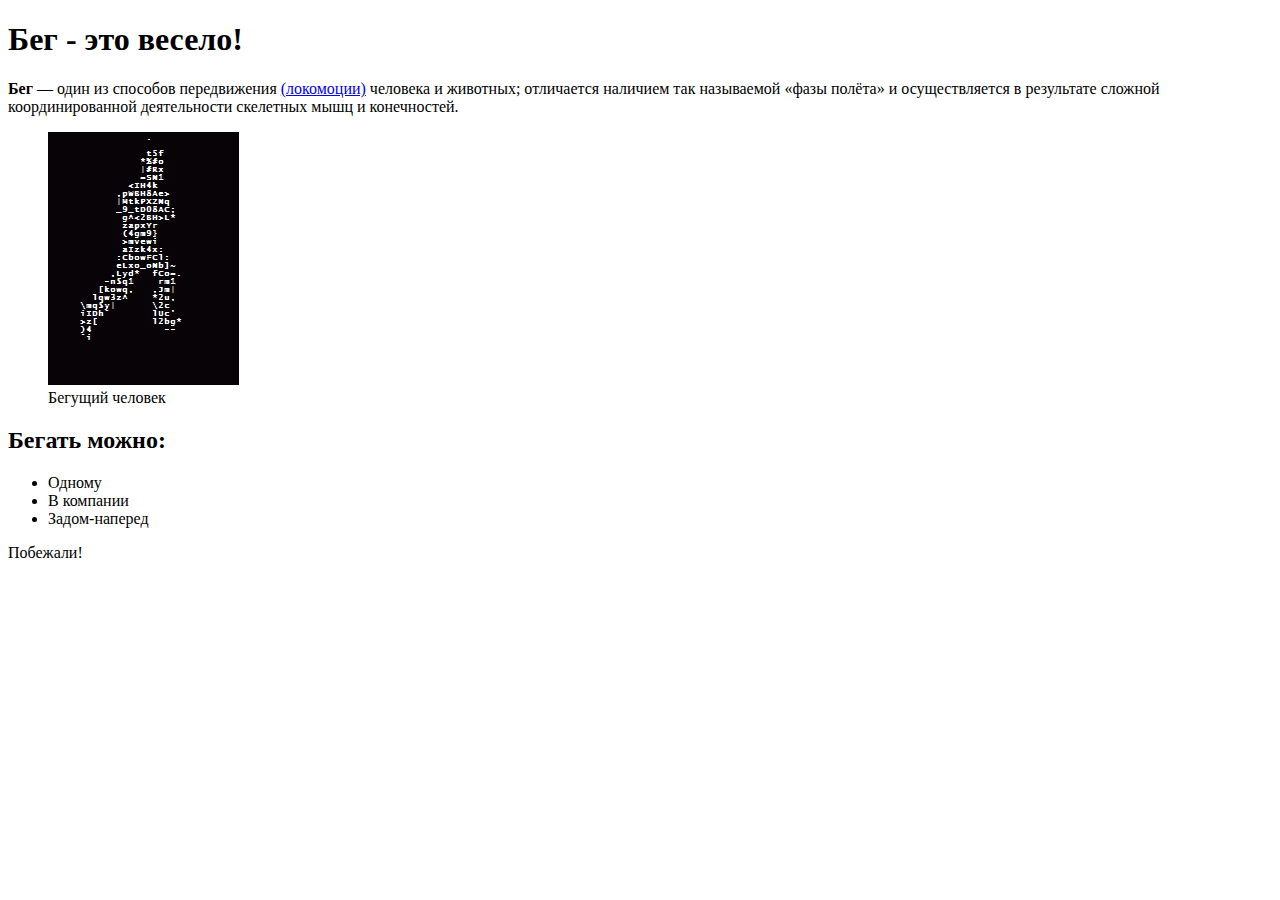
<file: 1/index.html>
<!DOCTYPE html>
<html lang="en">
<head>
  <meta charset="UTF-8">
  <title>Беготня</title>
</head>
<body>
  <article>
    <h1>Бег - это весело!</h1>
    <p><strong>Бег</strong> — один из способов передвижения <a href="https://ru.wikipedia.org/wiki/%D0%9B%D0%BE%D0%BA%D0%BE%D0%BC%D0%BE%D1%86%D0%B8%D1%8F" target ="_blank">(локомоции)</a> человека и животных; отличается наличием так называемой «фазы полёта» и осуществляется в результате сложной координированной деятельности скелетных мышц и конечностей.</p>
    <figure>
      <img src="images/run.gif" alt="Running man">
      <figcaption>Бегущий человек</figcaption>
    </figure>
      <h2>Бегать можно:</h2>
        <ul>
          <li>Одному</li>
          <li>В компании</li>
          <li>Задом-наперед</li>
       </ul>
    <p>Побежали!</p>
  </article>
</body>
</html>
</file>
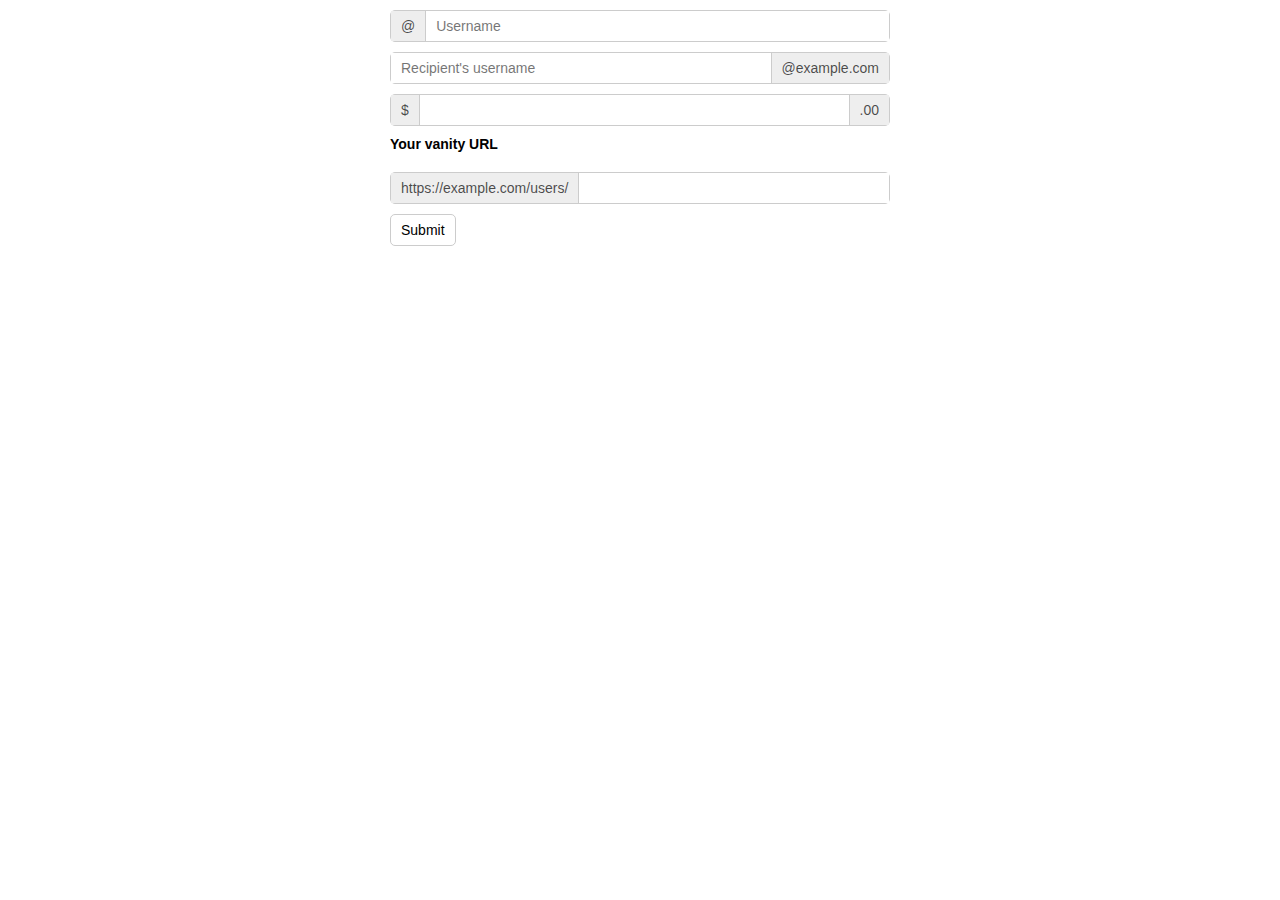
<file: 10/index.html>
<!DOCTYPE html>
<html lang="en">
<head>
	<meta charset="UTF-8">
	<title>Form</title>
	<link rel="stylesheet" href="css/style.css">
</head>
<body>
	<form autocomplete="off">
		<div>
			<span>@</span>
			<input type="text" id="name" placeholder="Username">
		</div>
		<div>
			<input type="text" id="recipient" placeholder="Recipient's username">
			<span>@example.com</span>
		</div>	
		<div>
			<span>$</span>
			<input type="text" id="money">
			<span>.00</span>
		</div>	
		<label for="url">Your vanity URL</label>
		<div>
			<span>https://example.com/users/</span>
			<input type="url" id="url">
		</div>
		<button type="Submit">Submit</button>
	</form>
</body>
</html>
</file>
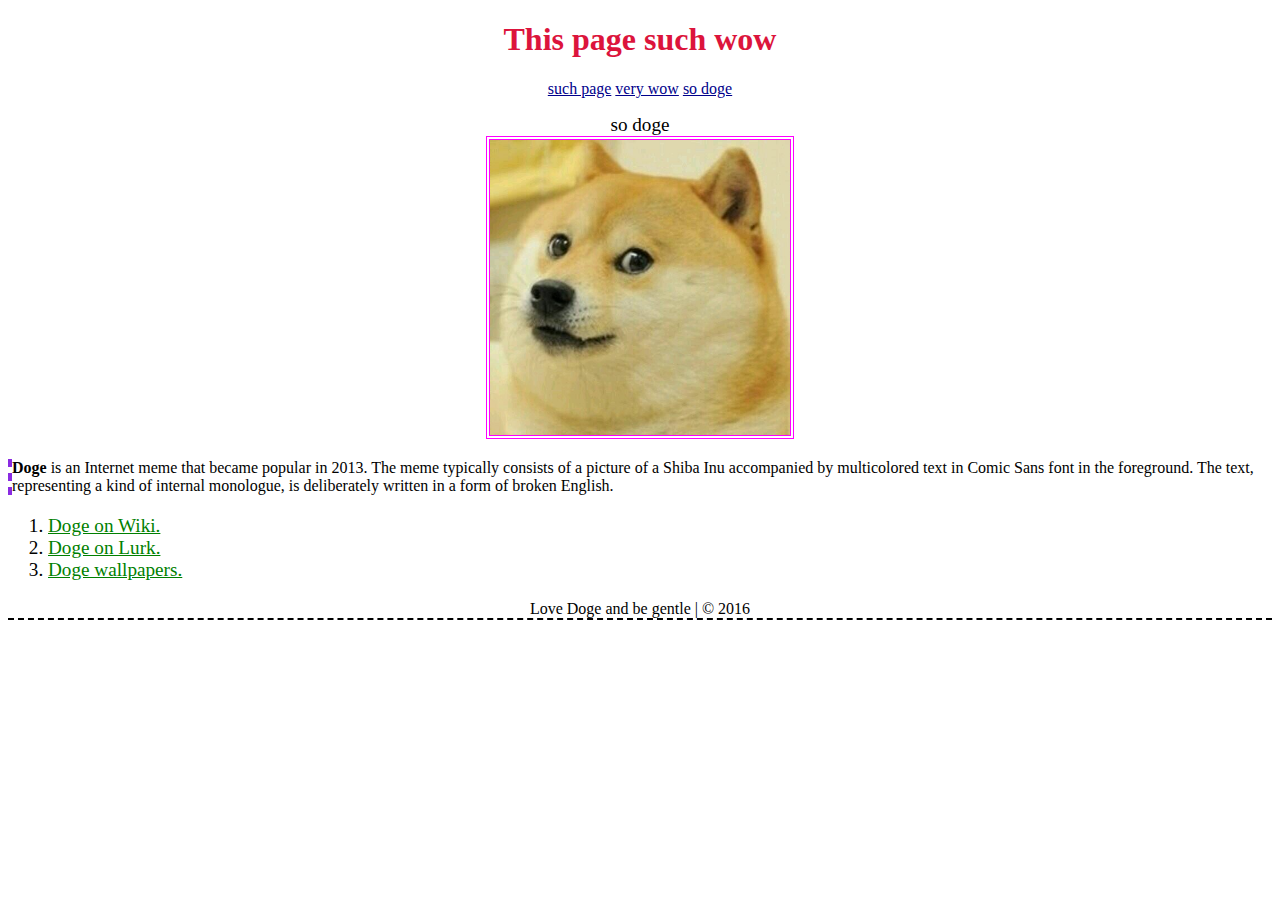
<file: 2/index.html>
<!DOCTYPE html>
<html lang="en">
<head>
	<meta charset="UTF-8">
	<title>Домашнее задание 2</title>
	<link rel="stylesheet" href="style.css">
	<style>
		a {
			color: green; 
			 }
		a:hover {
				text-decoration: none;
			 }
		h1, p, figure, footer {
			text-align: center;
		   }
		#left {
			text-align: left;
			border-left: 4px dashed blueviolet;
		  }
	</style>
</head>
<body>
	<article>
			<h1 style="color: crimson">This page such wow</h1>
			<p><span>such page</span>
			<span>very wow</span>
			<span>so doge</span></p>
			<figure><figcaption>so doge</figcaption> <img src="images/doge.jpeg" alt="Doge"></figure>
			<p id="left"><strong>Doge</strong> is an Internet meme that became popular in 2013. The meme typically consists of a picture of a Shiba Inu accompanied by multicolored text in Comic Sans font in the foreground. The text, representing a kind of internal monologue, is deliberately written in a form of broken English.</p>
			<ol>
				<li><a href="https://en.wikipedia.org/wiki/Doge_(meme)">Doge on Wiki.</a></li>
				<li><a href="http://lurkmore.to/Doge">Doge on Lurk.</a></li>
				<li><a href="https://www.google.com.ua/search?newwindow=1&espv=2&biw=944&bih=907&tbm=isch&q=doge+wallpaper&revid=1046414333&sa=X&ved=0ahUKEwjQtJ2l6cjLAhWi93IKHRKRBRYQ1QIIIA">Doge wallpapers.</a></li>
			</ol>
			<footer style="border-bottom: 2px dashed black">
				Love Doge and be gentle | © 2016
			</footer>
	</article>
</body>
</html>
</file>
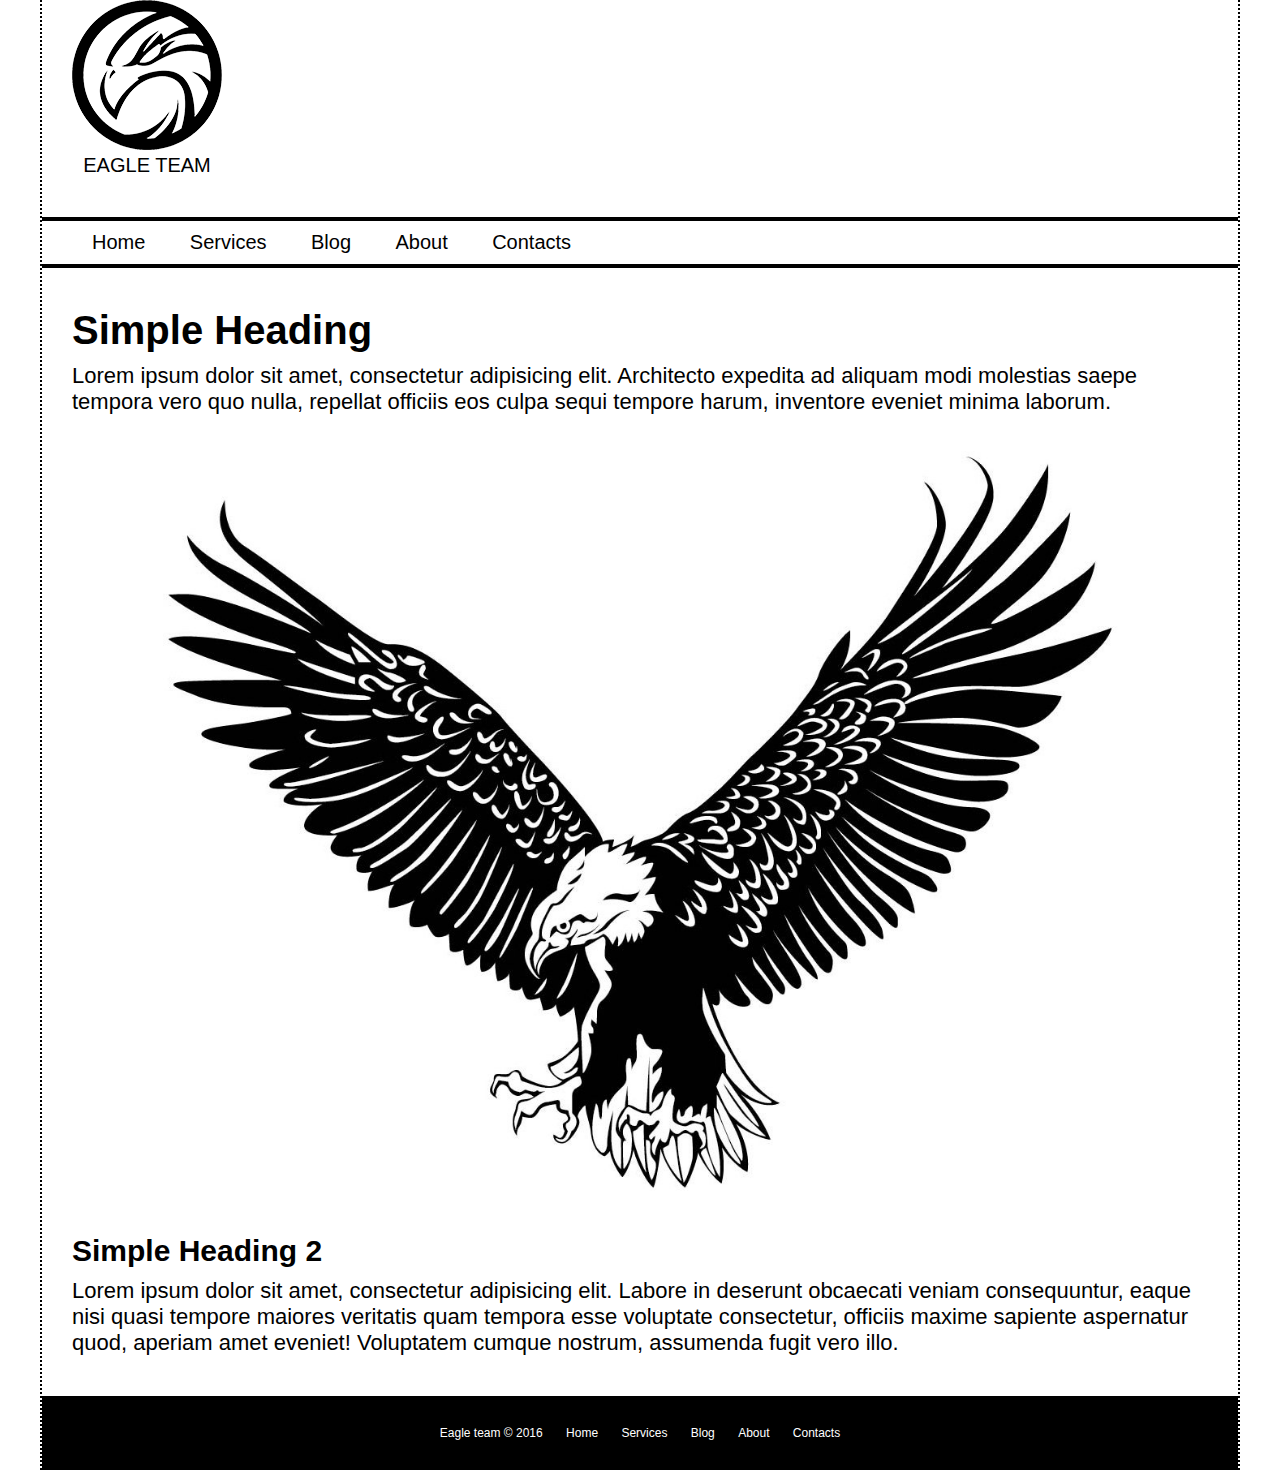
<file: 3/index.html>
<!DOCTYPE html>
<html lang="en">
<head>
	<meta charset="UTF-8">
	<title>Eagle</title>
	<link rel="stylesheet" href="style.css">
</head>
<body>
	<div class="wrapper">
		<header>
			<a href="#" class="logo">
				<img src="images/eagle-logo.png" alt="Eagle">
				<span>eagle team</span>
			</a>
				<nav class="nav-header">
					<ul>
						<li><a href="#">Home</a></li>
						<li><a href="#">Services</a></li>
						<li><a href="#">Blog</a></li>
						<li><a href="#">About</a></li>
						<li><a href="#">Contacts</a></li>
					</ul>
				</nav>	
		</header>
		<div class="main">
			<h1>Simple Heading</h1>
			<p>Lorem ipsum dolor sit amet, consectetur adipisicing elit. Architecto expedita ad aliquam modi molestias saepe tempora vero quo nulla, repellat officiis eos culpa sequi tempore harum, inventore eveniet minima laborum.</p>
			<img src="images/eagle-main.jpg" alt="Great Eagle">
			<h2>Simple Heading 2</h2>
			<p>Lorem ipsum dolor sit amet, consectetur adipisicing elit. Labore in deserunt obcaecati veniam consequuntur, eaque nisi quasi tempore maiores veritatis quam tempora esse voluptate consectetur, officiis maxime sapiente aspernatur quod, aperiam amet eveniet! Voluptatem cumque nostrum, assumenda fugit vero illo.</p>
		</div>
		<footer>
			<nav class="nav-footer">
					<ul>
					  <li><a href="#">Eagle team</a> © 2016</li>
						<li><a href="#">Home</a></li>
						<li><a href="#">Services</a></li>
						<li><a href="#">Blog</a></li>
						<li><a href="#">About</a></li>
						<li><a href="#">Contacts</a></li>
					</ul>
				</nav>	
		</footer>
	</div>
</body>
</html>
</file>
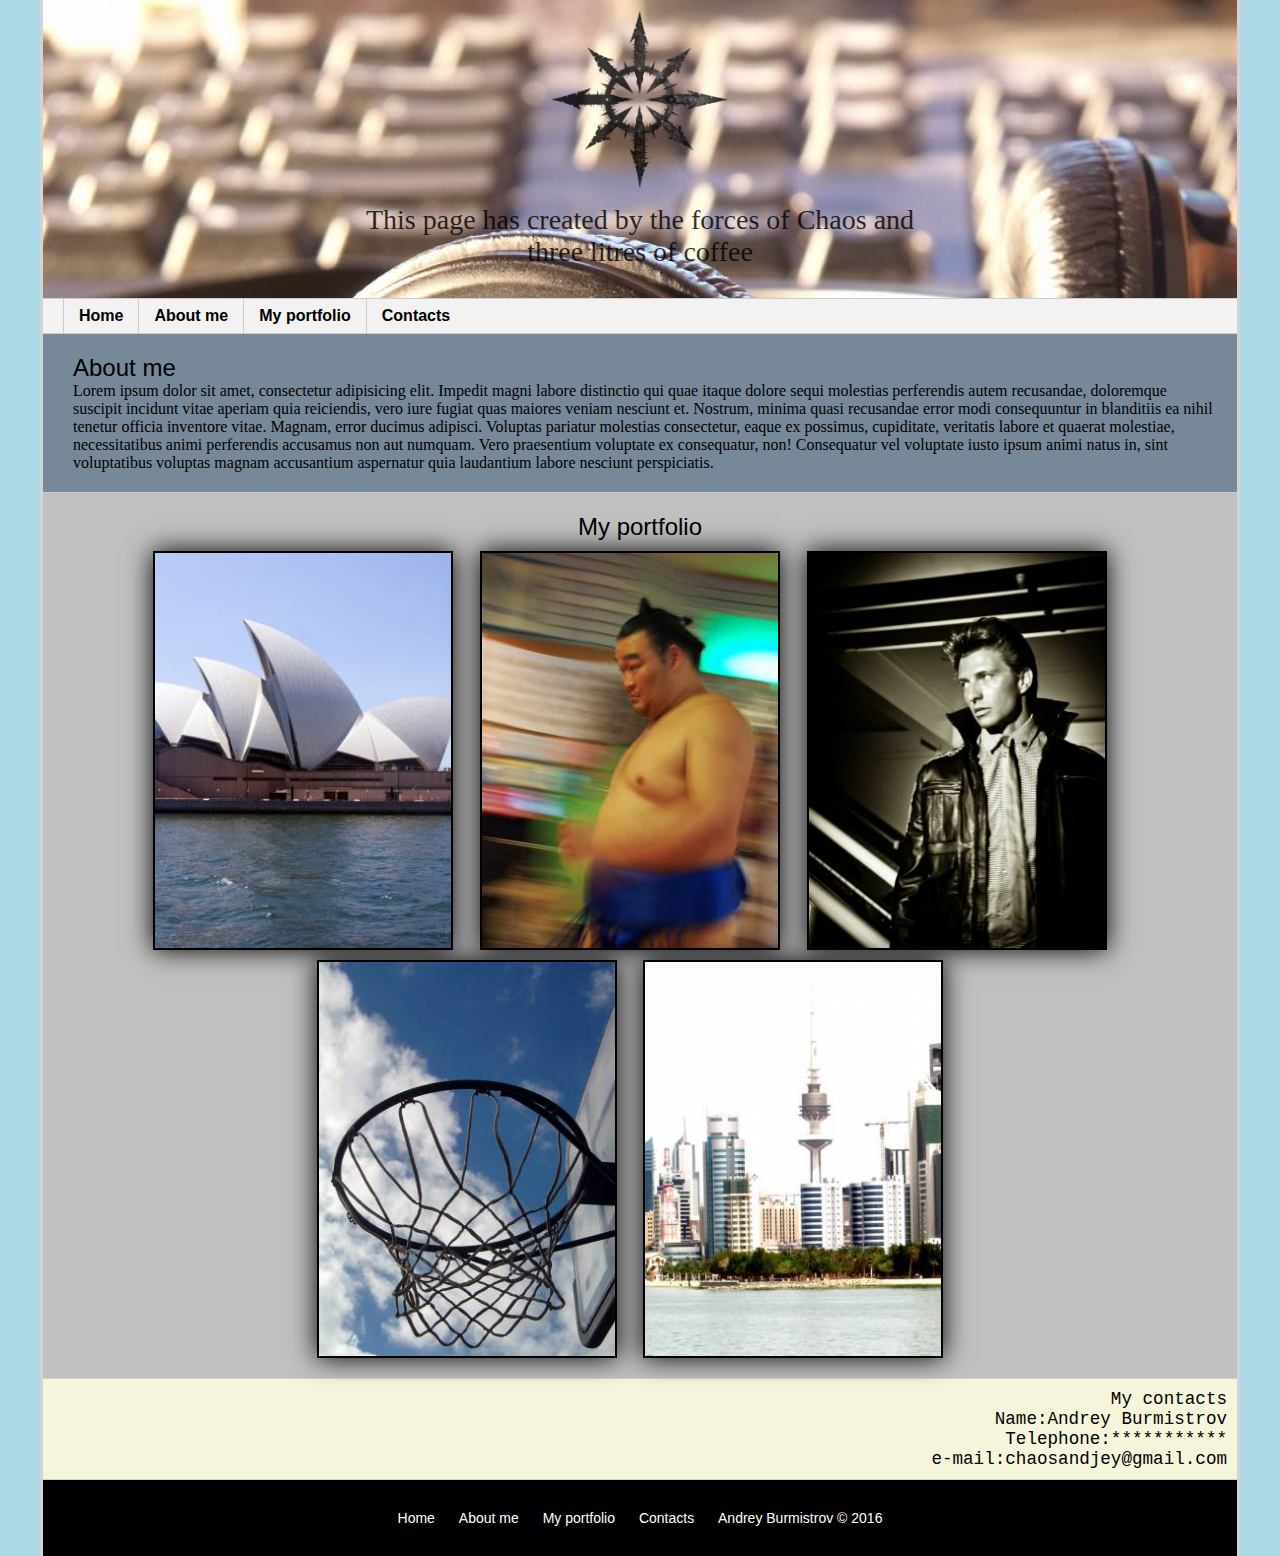
<file: 5/index.html>
<!DOCTYPE html>
<html lang="en">
<head>
	<meta charset="UTF-8">
	<title>My own site</title>
	<link rel="stylesheet" href="style.css">
</head>
<body>
	<div class="wrapper">
		<header>
			<div class="logo">
			 <figure><a id="home"></a><img src="images/logo.png" alt=""></figure>
			 <div>This page has created by the forces of Chaos and three litres of coffee</div>
			</div> 
			<nav class="nav-header">
				<ul>
					<li><a href="#home">Home</a></li>
					<li><a href="#about">About me</a></li>
					<li><a href="#portfolio">My portfolio</a></li>
					<li><a href="#contacts">Contacts</a></li>
				</ul>
			</nav>	
		</header>
		<div class="about">
			<a id="about"></a>
			<span>About me</span>
			<p>Lorem ipsum dolor sit amet, consectetur adipisicing elit. Impedit magni labore distinctio qui quae itaque dolore sequi molestias perferendis autem recusandae, doloremque suscipit incidunt vitae aperiam quia reiciendis, vero iure fugiat quas maiores veniam nesciunt et. Nostrum, minima quasi recusandae error modi consequuntur in blanditiis ea nihil tenetur officia inventore vitae. Magnam, error ducimus adipisci. Voluptas pariatur molestias consectetur, eaque ex possimus, cupiditate, veritatis labore et quaerat molestiae, necessitatibus animi perferendis accusamus non aut numquam. Vero praesentium voluptate ex consequatur, non! Consequatur vel voluptate iusto ipsum animi natus in, sint voluptatibus voluptas magnam accusantium aspernatur quia laudantium labore nesciunt perspiciatis.</p>
		</div>
		<div class="portfolio">
			<a id="portfolio"></a>
			<div>My portfolio</div>
			<div class="portfolio-items">
				<img src="images/1.jpg" alt="">
				<div class="hover">
					<span class="title">Example</span>
					<a href="#" class="link">More info</a>
				</div>
			</div>	
			<div class="portfolio-items">
				<img src="images/2.jpg" alt="">
				<div class="hover">
					<span class="title">Example</span>
					<a href="#" class="link">More info</a>
				</div>
			</div>
			<div class="portfolio-items">
				<img src="images/3.jpg" alt="">
				<div class="hover">
					<span class="title">Example</span>
					<a href="#" class="link">More info</a>
				</div>
			</div>
			<div class="portfolio-items">
				<img src="images/4.jpg" alt="">
				<div class="hover">
					<span class="title">Example</span>
					<a href="#" class="link">More info</a>
				</div>
			</div>
			<div class="portfolio-items">
				<img src="images/5.jpg" alt="">
				<div class="hover">
					<span class="title">Example</span>
					<a href="#" class="link">More info</a>
				</div>
			</div>
		</div>
		<div class="contact">
			<a id="contacts"></a>
			<span>My contacts<br>Name:Andrey Burmistrov<br>Telephone:***********<br>e-mail:chaosandjey@gmail.com</span>
		</div>
		<footer>
			<nav class="nav-footer">
				<ul>
		    	<li><a href="#home">Home</a></li>
					<li><a href="#about">About me</a></li>
					<li><a href="#portfolio">My portfolio</a></li>
					<li><a href="#contacts">Contacts</a></li>
					<li>Andrey Burmistrov © 2016</li>
				</ul>
			</nav>	
		</footer>
	</div>	
</body>
</html>
</file>
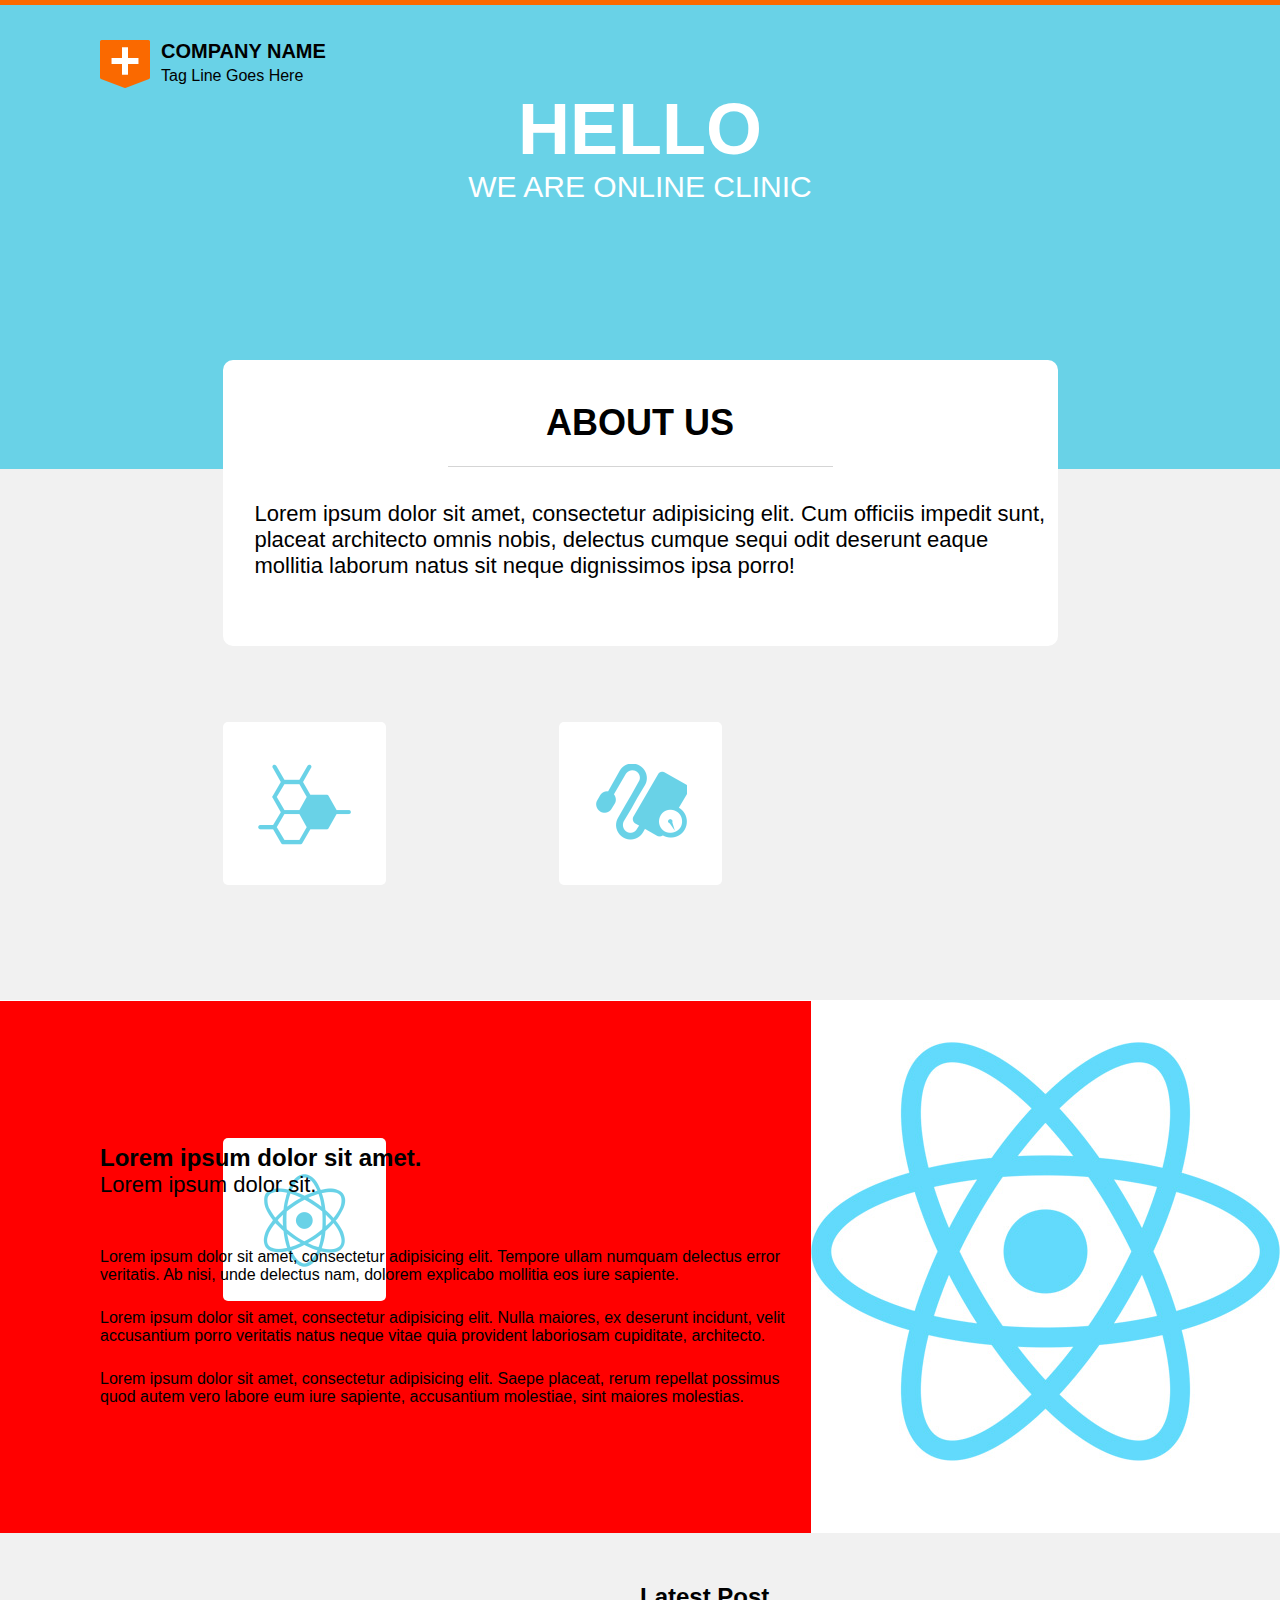
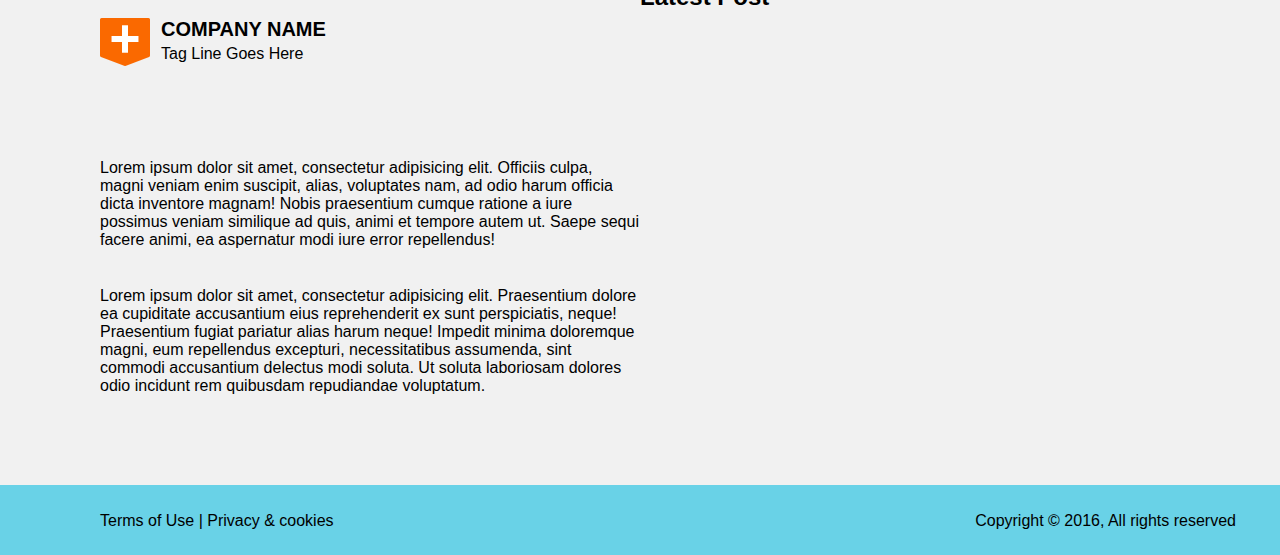
<file: 6/index.html>
<!DOCTYPE html>
<html lang="en">
<head>
	<meta charset="UTF-8">
	<title>Clinic</title>
	<link rel="stylesheet" href="style.css">
</head>
<body>
	<div class="header">
		<div class="logo">
			<div class="logo-cross">
				<img src="images/logo.png" alt="">
			</div>
			<div class="logo-title">
				<div class="logo-company">company name</div>
				<div>Tag Line Goes Here</div>
			</div>
		</div>
		<div class="header-title">
			<h1>hello</h1>
			<span>we are online clinic</span>
		</div>
		<div class="about">
			<div class="about-title">
				<span>about us</span>
			</div>
			<p>Lorem ipsum dolor sit amet, consectetur adipisicing elit. Cum officiis impedit sunt, placeat architecto omnis nobis, delectus cumque sequi odit deserunt eaque mollitia laborum natus sit neque dignissimos ipsa porro!</p>
		</div>
	</div>
	<div class="content-1">
		<div class="inner-content">
			<div class="inner-content-box">
				<img src="images/inner-content-1.png" alt="">
			</div>
			<div class="inner-content-box">
				<img src="images/inner-content-2.png" alt="">
			</div>
			<div class="inner-content-box">
				<img src="images/inner-content-3.png" alt="">
			</div>
		</div>
	</div>	
	<div class="content-2"> 
		<div class="inner-content-2-img">
			<img src="images/content-2.jpg" alt="">
		</div>
		<div class="inner-content-2-text">
			<h2>Lorem ipsum dolor sit amet.</h2>
			<h3>Lorem ipsum dolor sit.</h3>
			<p>Lorem ipsum dolor sit amet, consectetur adipisicing elit. Tempore ullam numquam delectus error veritatis. Ab nisi, unde delectus nam, dolorem explicabo mollitia eos iure sapiente.</p>
			<p>Lorem ipsum dolor sit amet, consectetur adipisicing elit. Nulla maiores, ex deserunt incidunt, velit accusantium porro veritatis natus neque vitae quia provident laboriosam cupiditate, architecto.</p>
			<p>Lorem ipsum dolor sit amet, consectetur adipisicing elit. Saepe placeat, rerum repellat possimus quod autem vero labore eum iure sapiente, accusantium molestiae, sint maiores molestias.</p>
		</div>
	</div>
	<div class="content-3">
		<div class="content-3-left">
			<div class="logo">
				<div class="logo-cross">
					<img src="images/logo.png" alt="">
				</div>
				<div class="logo-title">
					<div class="logo-company">company name</div>
					<div>Tag Line Goes Here</div>
				</div>
			</div>
			<div class="content-3-left-text">
				<p>Lorem ipsum dolor sit amet, consectetur adipisicing elit. Officiis culpa, magni veniam enim suscipit, alias, voluptates nam, ad odio harum officia dicta inventore magnam! Nobis praesentium cumque ratione a iure possimus veniam similique ad quis, animi et tempore autem ut. Saepe sequi facere animi, ea aspernatur modi iure error repellendus!</p>
				<p>Lorem ipsum dolor sit amet, consectetur adipisicing elit. Praesentium dolore ea cupiditate accusantium eius reprehenderit ex sunt perspiciatis, neque! Praesentium fugiat pariatur alias harum neque! Impedit minima doloremque magni, eum repellendus excepturi, necessitatibus assumenda, sint commodi accusantium delectus modi soluta. Ut soluta laboriosam dolores odio incidunt rem quibusdam repudiandae voluptatum.</p>
			</div>
		</div>
		<div class="content-3-right">
			<h2>Latest Post</h2>
		</div>
	</div>
	<footer>
		<span class="left">Terms of Use | Privacy & cookies</span>
		<span class="right">Copyright © 2016, All rights reserved</span>
	</footer>
</body>
</html>
</file>
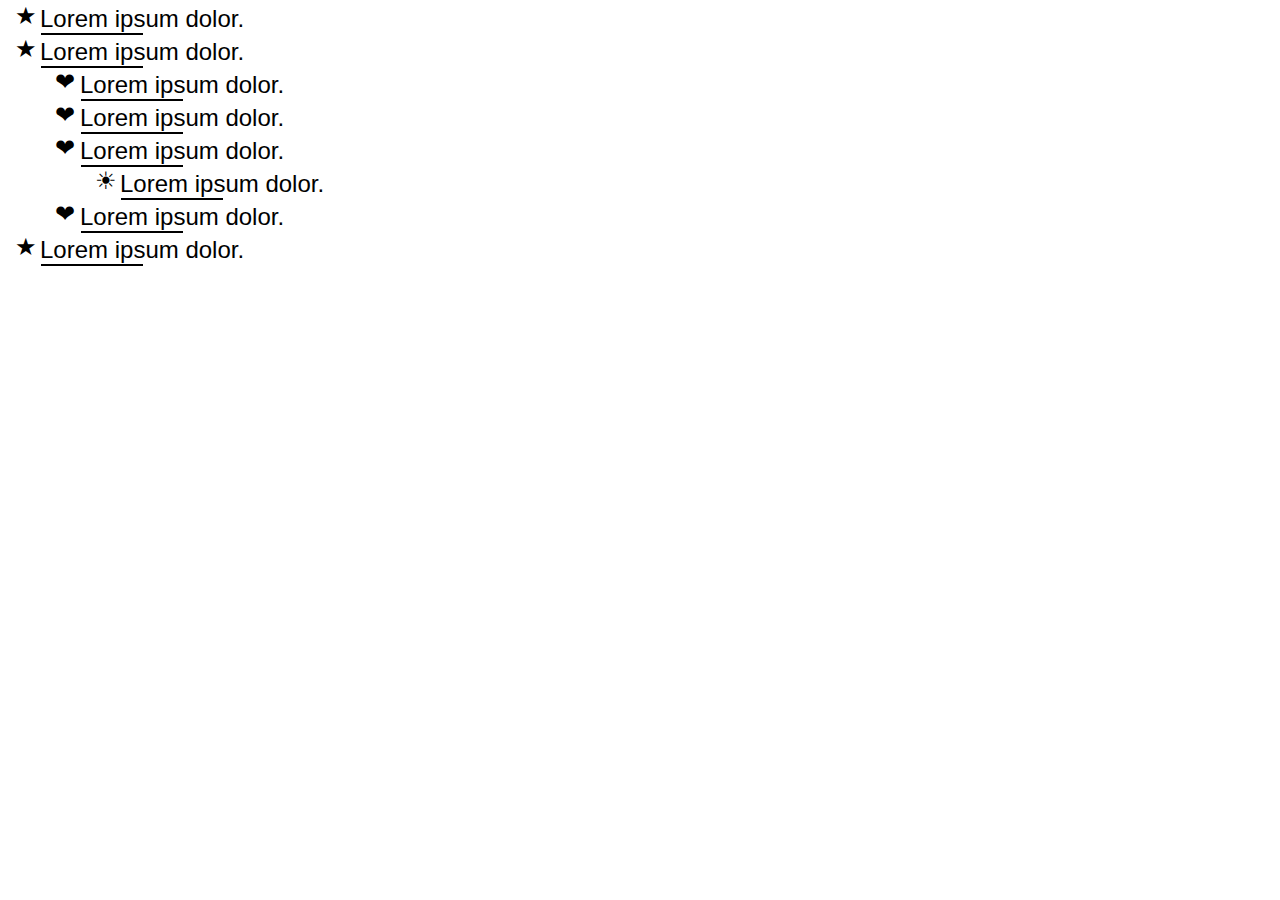
<file: 7/index.html>
<!DOCTYPE html>
<html lang="en">
<head>
	<meta charset="UTF-8">
	<title>Lists</title>
	<link rel="stylesheet" href="style.css">
</head>
<body>
	<ul class="list-1">
		<li><a href="#">Lorem ipsum dolor.</a></li>
		<li><a href="#">Lorem ipsum dolor.</a>
			<ul class="list-2">
				<li><a href="#">Lorem ipsum dolor.</a></li>
				<li><a href="#">Lorem ipsum dolor.</a></li>
				<li><a href="#">Lorem ipsum dolor.</a>
					<ul class=list-3>
						<li><a href="#">Lorem ipsum dolor.</a></li>
					</ul>
				</li>
				<li><a href="#">Lorem ipsum dolor.</a></li>
			</ul>
		</li>
		<li><a href="#">Lorem ipsum dolor.</a></li>
	</ul>	
</body>
</html>
</file>
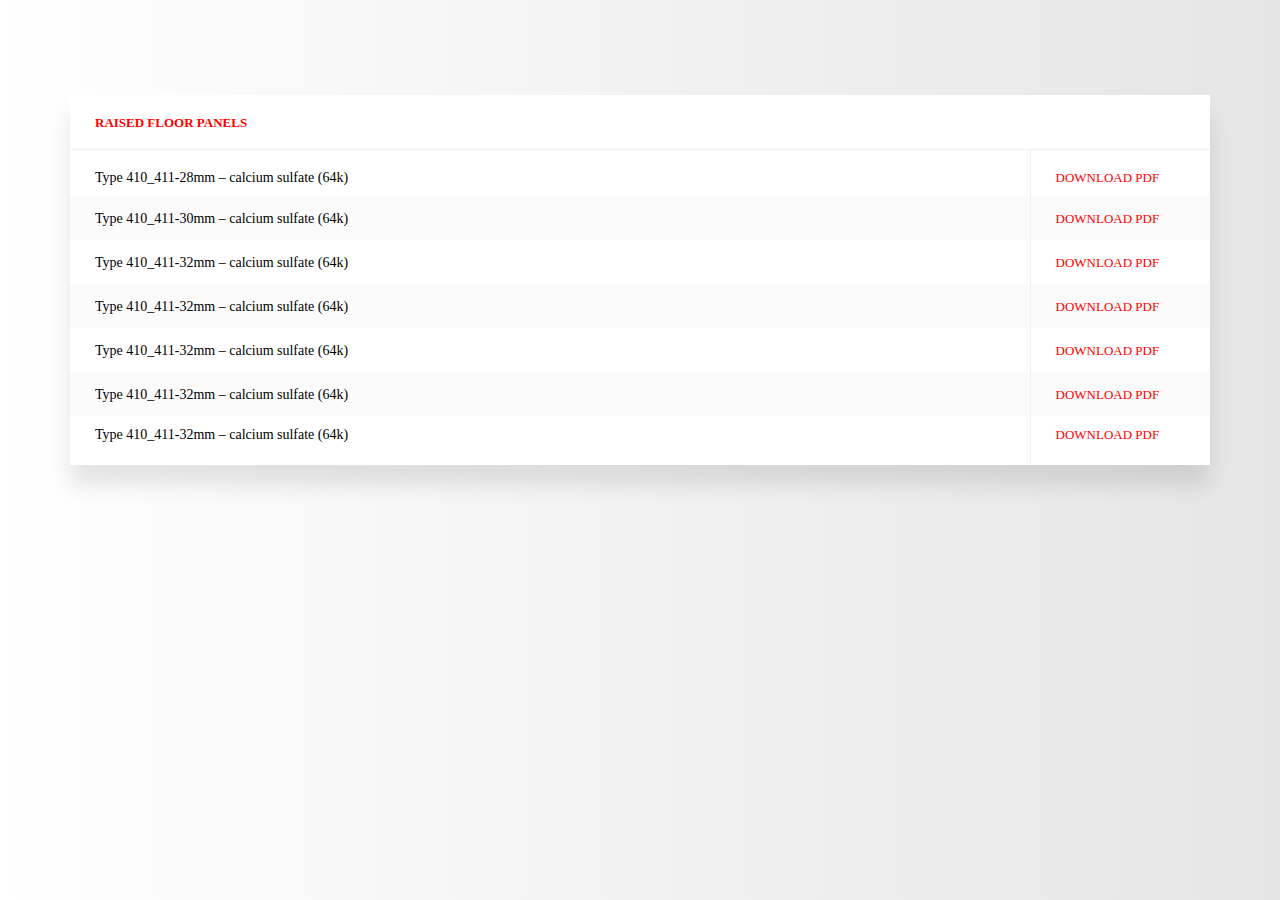
<file: 9/index.html>
<!DOCTYPE html>
<html lang="en">
<head>
	<meta charset="UTF-8">
	<title>Table</title>
	<link rel="stylesheet" href="style.css">
</head>
<body>
	<table>
		<tr>
			<th colspan="2">raised floor panels</th>
		</tr>
		<tr>
			<td>Type 410_411-28mm – calcium sulfate (64k)</td>
			<td><a href="#">download pdf</a></td>
		</tr>
		<tr>
			<td>Type 410_411-30mm – calcium sulfate (64k)</td>
			<td><a href="#">download pdf</a></td>
		</tr>
		<tr>
			<td>Type 410_411-32mm – calcium sulfate (64k)</td>
			<td><a href="#">download pdf</a></td>
		</tr>
		<tr>
			<td>Type 410_411-32mm – calcium sulfate (64k)</td>
			<td><a href="#">download pdf</a></td>
		</tr>
		<tr>
			<td>Type 410_411-32mm – calcium sulfate (64k)</td>
			<td><a href="#">download pdf</a></td>
		</tr>
		<tr>
			<td>Type 410_411-32mm – calcium sulfate (64k)</td>
			<td><a href="#">download pdf</a></td>
		</tr>
		<tr>
			<td>Type 410_411-32mm – calcium sulfate (64k)</td>
			<td><a href="#">download pdf</a></td>
		</tr>
	</table>
</body>
</html>
</file>
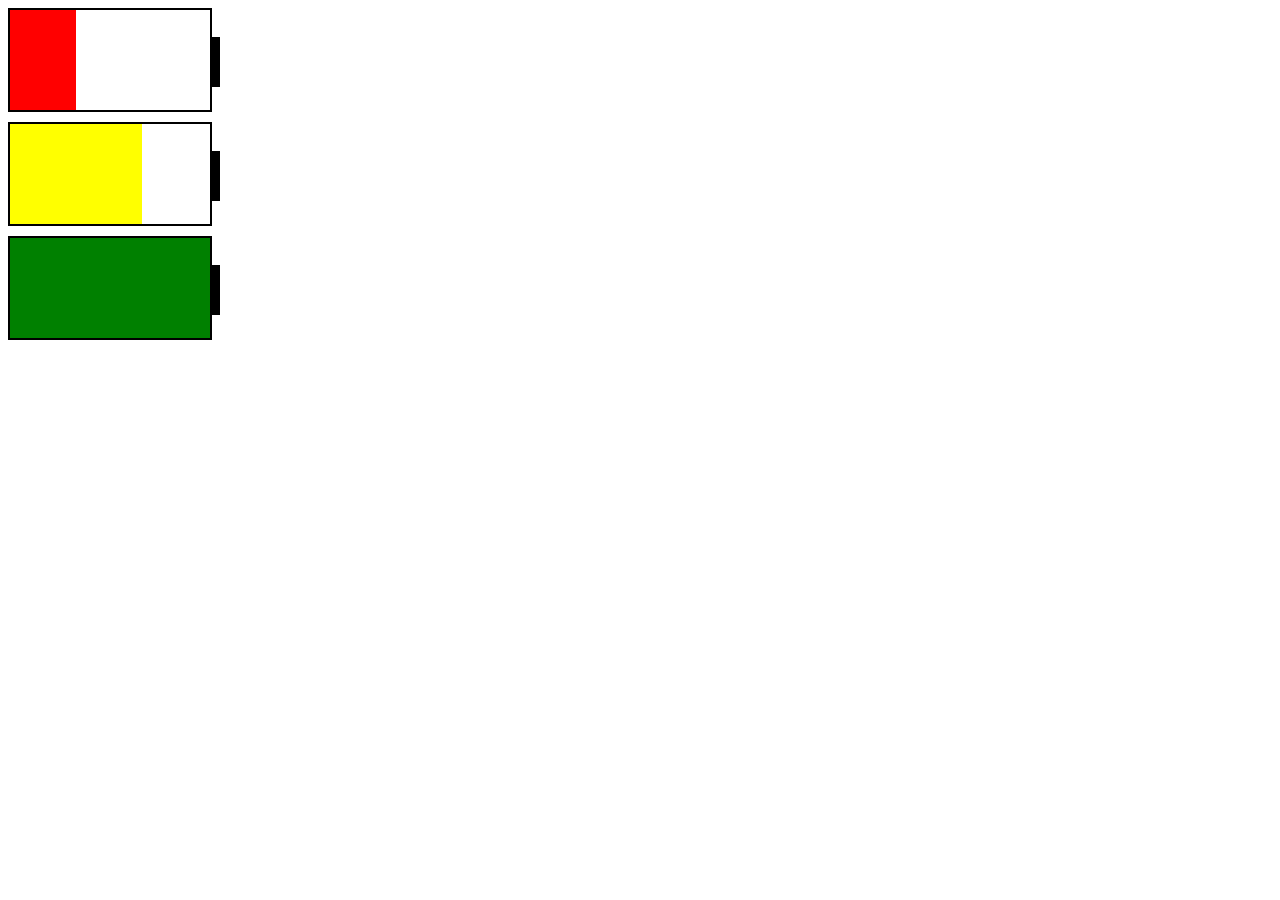
<file: 8/battery/index.html>
<!DOCTYPE html>
<html lang="en">
<head>
  <meta charset="UTF-8" />
  <title>Batteries</title>
  <link rel="stylesheet" href="style.css">
</head>
<body>
  <div class="battery"></div>
  <div class="battery-2"></div>
  <div class="battery-3"></div>
</body>
</html>
</file>
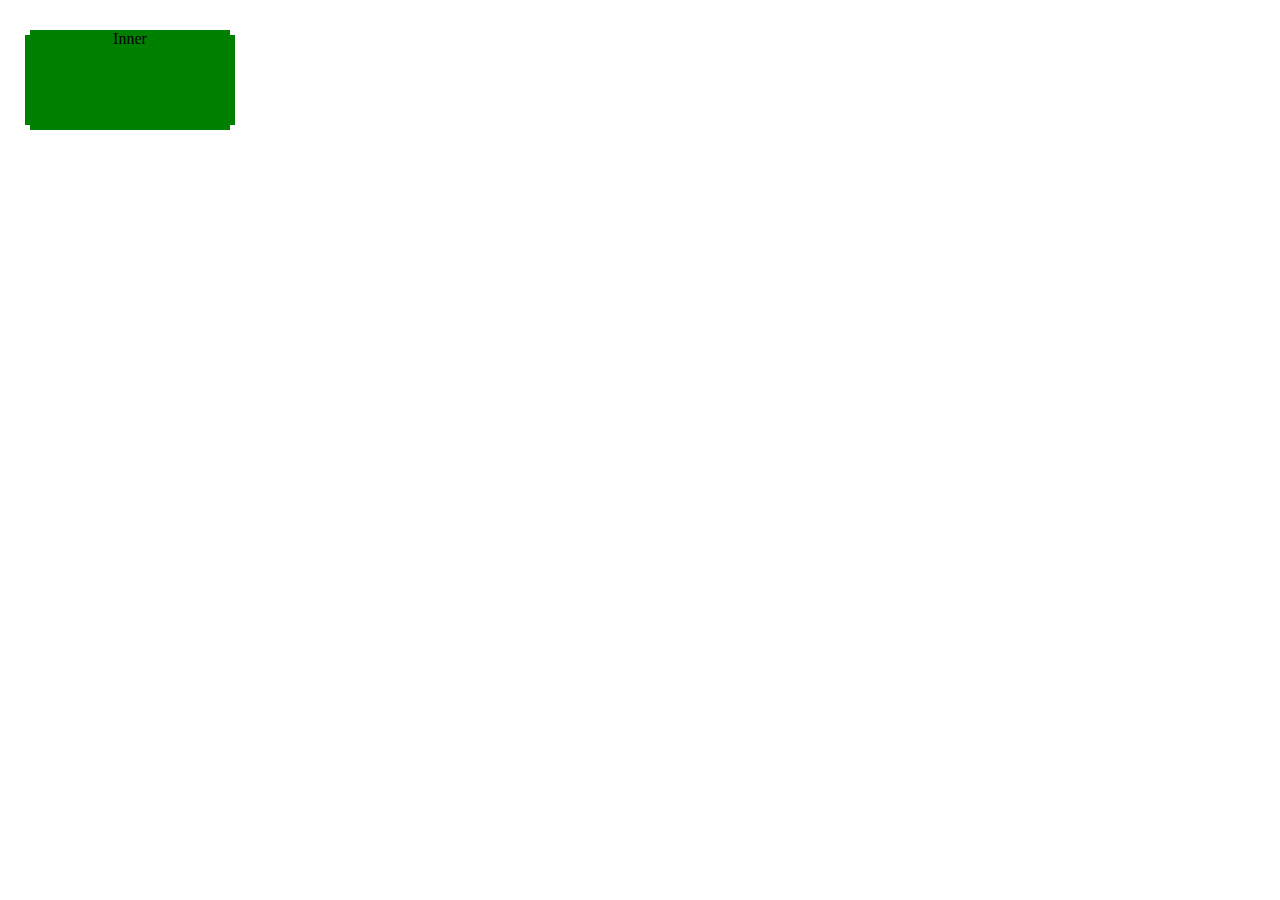
<file: 8/cutted corners/index.html>
<!DOCTYPE html>
<html lang="en">
<head>
  <meta charset="UTF-8" />
  <title>Сutted corners</title>
  <link rel="stylesheet" href="style.css">
</head>
<body>
 <div class="border">Inner</div> 
</body>
</html>
</file>
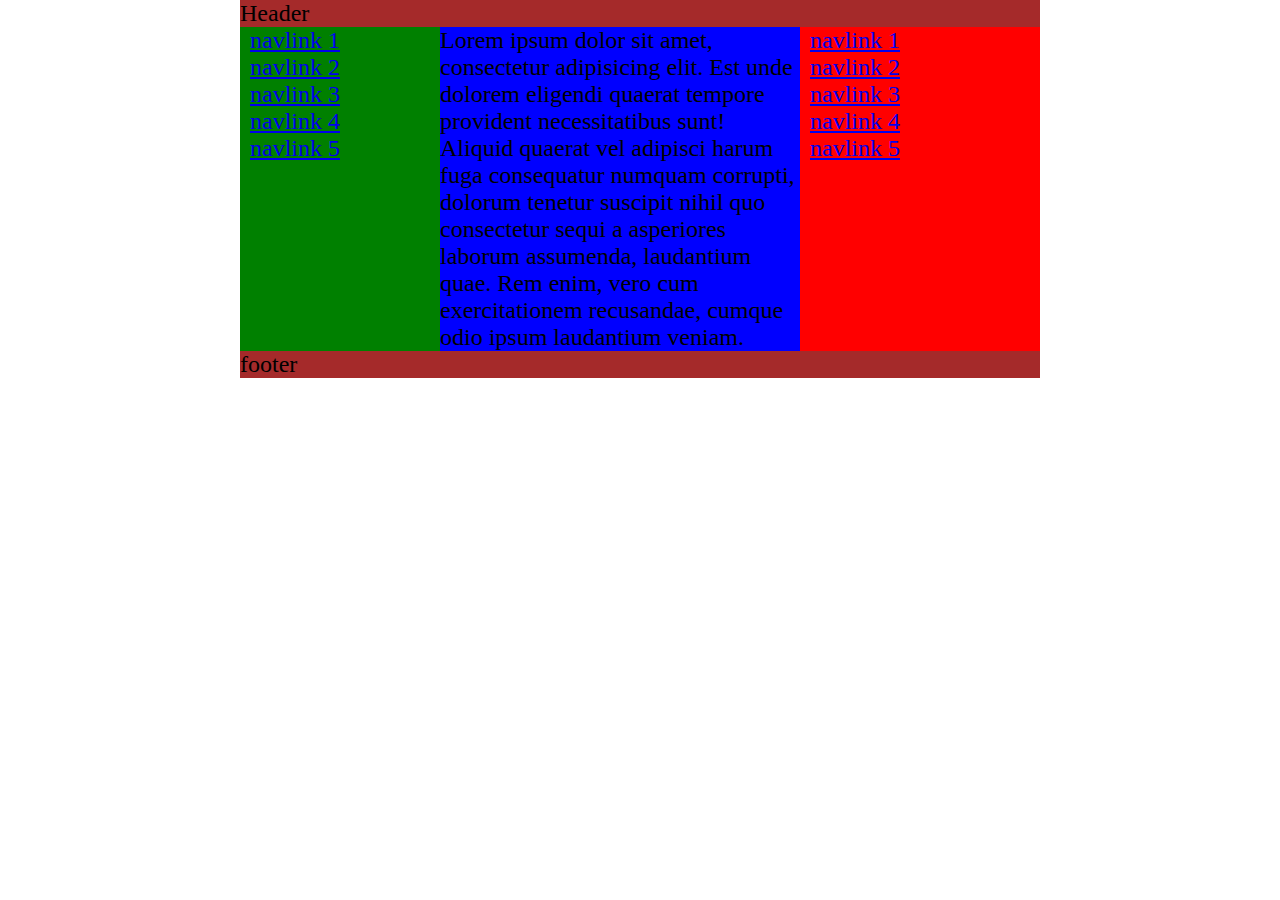
<file: 4/Три колонки,три цвета.html>
<!DOCTYPE html>
<html lang="en">
<head>
	<meta charset="UTF-8">
	<title>Трехколоночный макет</title>
	<link rel="stylesheet" href="style.css">
</head>
<body>
	<div class="wrapper">
		<header>Header</header>
		<div class="container1">
			<div class="container2">
				<div class="container3">
				  <aside class="sidebar-1">
				    <ul>
					  	<li><a href="#">navlink 1</a></li>
					  	<li><a href="#">navlink 2</a></li>
					  	<li><a href="#">navlink 3</a></li>
					  	<li><a href="#">navlink 4</a></li>
					  	<li><a href="#">navlink 5</a></li>
				    </ul>
				  </aside>
					<div class="content">Lorem ipsum dolor sit amet, consectetur adipisicing elit. Est unde dolorem eligendi quaerat tempore provident necessitatibus sunt! Aliquid quaerat vel adipisci harum fuga consequatur numquam corrupti, dolorum tenetur suscipit nihil quo consectetur sequi a asperiores laborum assumenda, laudantium quae. Rem enim, vero cum exercitationem recusandae, cumque odio ipsum laudantium veniam.</div>
					<aside class="sidebar-2">
						<ul>
					  	<li><a href="#">navlink 1</a></li>
					  	<li><a href="#">navlink 2</a></li>
					  	<li><a href="#">navlink 3</a></li>
					  	<li><a href="#">navlink 4</a></li>
					  	<li><a href="#">navlink 5</a></li>
				    </ul>
					</aside>
				</div>
			</div>	
		</div>		
		<footer>footer</footer>
	</div>	
</body>
</html>
</file>
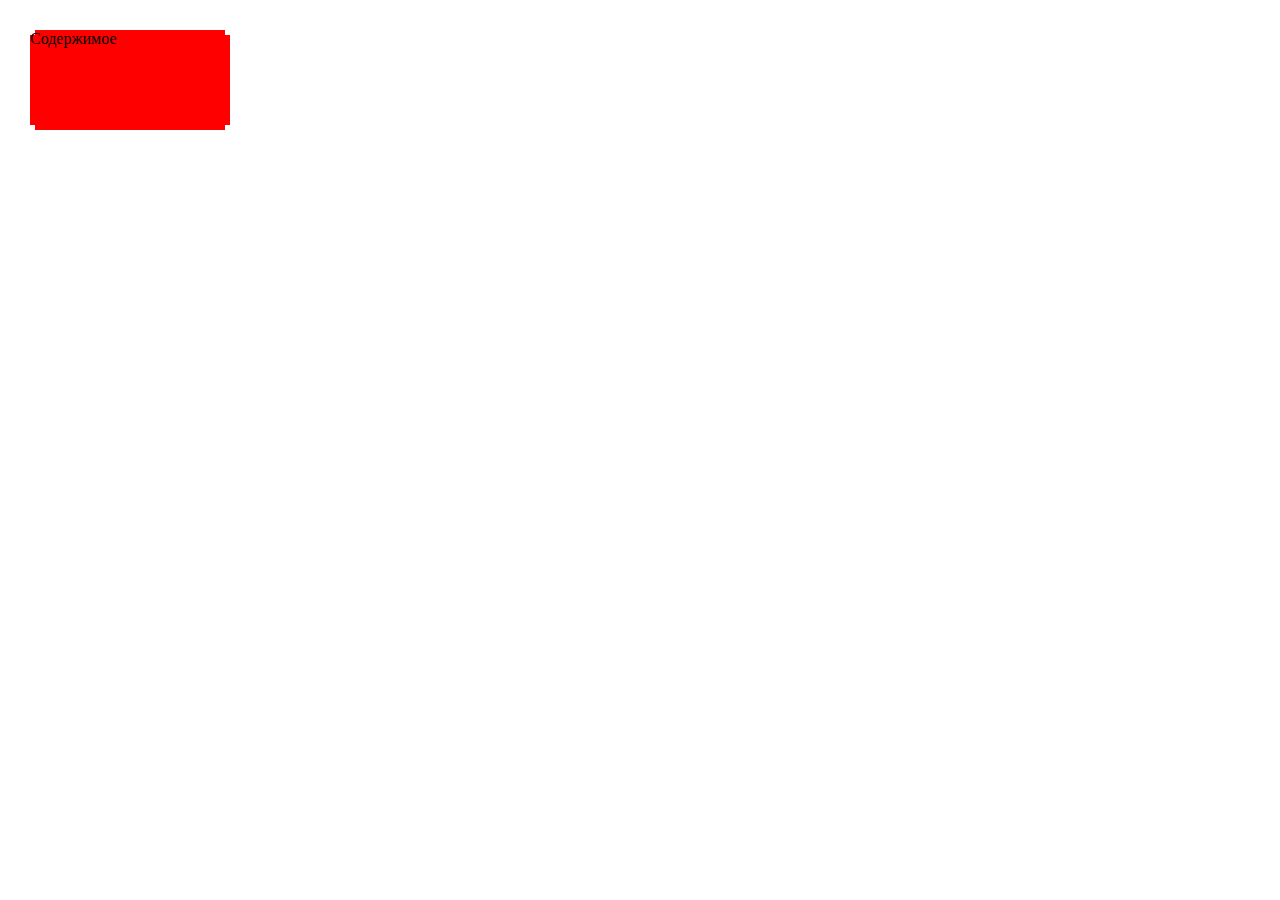
<file: 8/cutted corners/index(второй вариант).html>
<!DOCTYPE html>
<html lang="en">
<head>
  <meta charset="UTF-8" />
  <title>Cutted corners</title>
  <link rel="stylesheet" href="style(второй вариант).css">
</head>
<body>
 <div class="border">Содержимое</div> 
</body>
</html>
</file>
<file: 2/style.css>
span {
	text-decoration: underline;
	color: darkblue;
 }
img {
	width: 300px;
	border: 4px double fuchsia;
}
figcaption, ol {
	font-size: 120%;
}
</file>
<file: 3/style.css>
* {
	box-sizing: border-box;
	margin: 0;
	padding: 0;
	font-family: sans-serif;
 }
.wrapper {
	border-style: dotted;
	border-width: 0 2px;
	width: 1200px;
	margin: 0 auto;
}
header {
	text-align: left;
}
.logo {
	text-decoration: none;
	display:block;
	color: black;
	margin-left: 30px;
	width: 150px;
	text-align: center;
	}
.logo:hover {
	opacity:0.8;
}
.logo span {
	width: 150px;
	display: inline-block;
	font-size: 20px;
	text-transform: uppercase;
}
.nav-header {
	margin-top: 40px;
	border-style: solid;
	border-color: black;
	border-width: 4px 0;
}
nav ul {
	list-style: none;
}
nav li {
	display: inline-block;
}
.nav-header ul {
	padding-left: 30px;	
}
.nav-header li {
	font-size: 20px;
}
.nav-header a {
	display: inline-block;
	width: 100%;
	padding: 10px 20px;
	text-decoration: none;
	color: black;
}
.nav-header a:hover {
	background: black;
	color: white;
}
.main {
	padding: 30px;
}
.main img {
	width: 100%;
}
h1, 
h2, 
p {
	margin-top: 10px;
	margin-bottom: 10px;
}
h1 {
	font-size: 40px;
}
h2 {
	font-size: 30px;
}
p {
	font-size: 22px;
}
footer {
	background-color: black;
	color: white;
	padding: 30px;
}
.nav-footer {
  font-size: 12px;
	text-align: center;
}
.nav-footer li{
	padding: 0 10px;
}
.nav-footer a {
	text-decoration: none;
	color: white;
}
.nav-footer a:hover {
	border-bottom: 1px dashed white;
}
</file>
<file: 5/style.css>
* {
	margin: 0;
	padding: 0;
	box-sizing: border-box;
	font-family: sans-serif;
}
body {
	background-color: lightblue;
}
.wrapper {
	width: 1200px;
	margin: 0 auto;
	border-style: solid;
	border-width: 0 3px;
	border-color: lightgray;	
	background-color: silver; 	
}
.logo {
	text-align: center;
	padding-bottom: 30px;
	background-image: url(images/background.jpg);
}
.logo img {
	width: 200px;
	height: 200px;
	opacity: 0.8;
}
.logo div {
	font-family: "franklin gothic medium";
	font-size: 28px;
	opacity: 0.8;
	display: inline-block;
	width: 50%;
}
.nav-header {
	width: 100%;
	float: left;
	background-color: #f2f2f2;
	border-bottom: 1px solid #ccc;
	border-top: 1px solid #ccc; 
	padding-left: 20px;
	margin-bottom: 20px;
}
.nav-header li {
	float: left;
	list-style-type: none;
}
.nav-header a {
	display: block;
	padding: 8px 15px;
	text-decoration: none;
	font-weight: bold;
	color :black;
	border-left: 1px solid #ccc;
}
.nav-header li a:hover {
	background-color: #fff;
}
.about {
	padding-top: 20px;
	padding-left: 30px;
	padding-right: 20px;
	padding-bottom: 20px;	
	background-color: lightslategray;
	border-bottom: 1px solid #ccc;
}
.about span {
	font-size: 24px;
}
.about p {
	font-size: 16px;
	font-family: cursive;
}
.portfolio {
	text-align: center;
	font-size: 24px;
	padding-bottom: 20px;
	margin-top: 20px;
	border-bottom: 1px solid lightgray;
}
.portfolio-items {
	position: relative;
	width: 300px;
	border: 2px solid black;
	margin: 10px auto 0;
	box-shadow: 0 0 25px rgba(0, 0, 0, 1);
	display: inline-block;
	margin-right: 20px;
}
.portfolio-items img {
	width: 100%;
	vertical-align: middle;
	border-color: lightgray;
}
.portfolio-items:hover .hover {
	display: block;
}
.hover {
	position: absolute;
	background-color: rgba(0, 0, 0, .4);
	width: 100%;
	height: 100%;
	top: 0;
	left: 0;
	padding-top: 20px;
	display: none;
}
.title {
	display: block;
	font-size: 16px;
	color: white ;
	text-transform: uppercase;
}
.link {
	display: inline-block;
	text-decoration: none;
	border: 1px solid white;
	color: white;
	padding: 7px 10px 7px;
	margin-top: 150px;
}
.contact {
	padding: 10px 10px 10px;
	text-align: right;
	background-color: #F5F5DC;
	border-bottom: 1px solid lightgray;
}
.contact span {
	font-family: "Courier New", Courier, monospace;
	font-size: 1.1em;
}
footer {
	background-color: black;
	color: white;
	padding: 30px;
}
.nav-footer {
  font-size: 14px;
	text-align: center;
}
.nav-footer li{
	padding: 0 10px;
	display: inline-block;
}
.nav-footer a {
	text-decoration: none;
	color: white;
}
.nav-footer a:hover {
	border-bottom: 1px dashed white;
}
</file>
<file: 6/style.css>
* {
	margin: 0;
	padding: 0;
	box-sizing: border-box;
	font-family: Arial, sans-serif;
}
.header {
	border-top: 5px solid #fa6900;
	background-color: #69d2e7;
	height: 469px;
	position: relative;
}
.logo {
	margin-top: 35px;
	margin-left: 100px;
}
.logo::after {
	content: '';
	display: block;
	clear: both;
}
.logo-cross {
	width: 50px;
	height: 48px;
	float:left;
}
.logo-title {
	float:left;
	margin-left: 11px;
	top: -4px;
}
.logo-company {
	font-size: 1.25em;
	text-transform: uppercase;
	font-weight: bold;
	margin-bottom: 4px;
}
.header-title {
	color: #fff;
	text-align: center;
	top: 100px;
	text-transform: uppercase;
}
h1 {
	font-size: 72px;
}
.header-title span {
	font-size: 30px;
}
.about {
	width: 835px;
	height: 286px;
	border-radius: 10px;
	background-color: #fff;
	z-index: 1;
	margin: 156px auto;
}
.about-title {
	text-align: center;
	font-size: 36px;
	text-transform: uppercase;
	font-weight: bold;
	margin: 0 auto;
	padding-top: 42px;
	padding-bottom: 22px;
	width: 385px;
	border-bottom: 1px solid #d5d5d5;
}
.about p {
	font-size: 22px;
	padding-left: 32px;
	margin-top: 34px;
}
.content-1 {
	width: 100%;
	height: 532px;
	border-bottom: 1px solid #fff;
	background-color: #f1f1f1;
}
.inner-content {
	margin: 0 auto;
	width: 835px;
	letter-spacing: -100px;
}
.inner-content-box {
	display: inline-block;
	background-color: #fff;
	margin-top: 253px;
 	width: 163px;
	height: 163px;
	border-radius: 5px;
	text-align: center;
	margin-right: 173px;
	letter-spacing: normal;
	line-height: 163px;
}
.inner-content-box img {
	vertical-align: middle;
}
.content-2 {
	height: 532px;
	background-color: red;
}
.inner-content-2-text {
	padding-top: 143px;
	margin-left: 100px;
	margin-bottom: 120px;
}
.inner-content-2-text h3 {
	margin-bottom: 50px;
	font-size: 22px;
	font-weight: normal;
}
.inner-content-2-text p {
	padding-bottom: 25px;
}
.inner-content-2-img {
	background-color: #fff;
	float: right;
	height: 100%;
	line-height: 500px;
}
.inner-content-2-img {
	content: '';
	display: block;
	clear: both;
}
.inner-content-2-img img {
	vertical-align: middle;
}
.content-3 {
	height: 552px;
	background-color: #f1f1f1;
	padding-top: 50px;
}
.content-3-left {
	float: left;
	display: inline-block;
	width: 50%;
}
.content-3-left-text {
	margin-top: 93px;
	margin-left: 100px;
}
.content-3-left-text p {
	margin-bottom: 38px;
}
.content-3-right {
	float: right;
	display: inline-block;
	width: 50%;
}
footer {
	background-color: #69d2e7;
	height: 70px;
	padding-left: 100px;
	padding-top: 27px;
}
.right {
	float: right;
	margin-right: 44px;
}
</file>
<file: 7/style.css>
* {
	box-sizing: border-box;
	font-size: 24px;
	font-family: sans-serif;
	margin: 0;
	padding: 0;
}
ul {
	list-style-type: none;
	margin-left: 40px;
}
a {
	text-decoration: none;
	color: #000;
}
li {
	position: relative;
	margin-bottom: 5px;
	margin-top: 5px;
}
.list-1 li::before {
	content: '★';
	position: absolute;
	top: -3px;
	left: -25px;
	width: 10px;
}
.list-2 li::before {
	content: '❤';
	position: absolute;
	top: -3px;
	left: -25px;
	width: 10px;
}
.list-3 li::before {
	content: '☀';
	position: absolute;
	top: -3px;
	left: -25px;
	width: 10px;
}
a {
	position: relative;
}
a::before {
	content: '';
	position: absolute;
	display: block;
	width: 50%;
	height: 2px;
	background-color: #000;
	bottom:-3px;
	left: 1px;
}
a:hover::before {
	width: 100%;
}
</file>
<file: 9/style.css>
* {
	padding: 0;
	margin: 0;
	box-sizing: border-box;
	font-family: sans-serif;
}
@font-face {
	font-family: 'Montserrat Light';
	src: url(fonts/montserrat-light.woff);
}
@font-face {
	font-family: 'Montserrat Regular';
	src: url(fonts/montserrat-regular.woff);
}
body {
	background-image: linear-gradient(to right, #fff, #e5e5e5);
}
table {
	width: 1140px;
	margin: 95px auto;
	background-color: #fff;
	box-shadow: 0 20px 20px rgba(0,0,0,.1);
	border-collapse: collapse;
}
th {
	text-transform: uppercase;
	color: red;
	font-size: 13px;
	text-align: left;
	font-family: 'montserrat-regular';
	padding-bottom: 18px;
	border-bottom: 1px solid #f1f1f1;
}
th,td {
	padding-left: 25px;
	padding-top: 20px;
}
td {
	padding-bottom: 10px;
	font-size: 14px;
}
td, a {
	font-family: 'montserrat-light';
}
td:first-child {
	border-right:1px solid #f1f1f1;
	width: 960px;
}
a {
	text-decoration: none;
	text-transform: uppercase;
	color: red;
	position: relative;
	font-size: 13px;
}
a::before {
	position: absolute;
	content: '';
	display: block;
	width: 100%;
	bottom:-1px;
	left: 0;
	height: 2px;
}
a:hover::before {
	background-color: red;
}
tr:hover:not(:first-child) {
	background-color: #d4d4d4;
	color: red;
}
tr:nth-child(2n+3) {
	background-color: #fbfbfb;
}
tr:nth-child(3) td ,
tr:nth-child(4) td ,
tr:nth-child(5) td ,
tr:nth-child(6) td , 
tr:nth-child(7) td {
	padding-top: 15px;
	padding-bottom: 13px;
}
tr:last-child td {
	padding-top: 11px;
	padding-bottom: 22px;
}
</file>
<file: 8/battery/style.css>
.battery {
  width: 200px;
  height: 100px;
  border: 2px solid black;
}
div {
  margin-bottom: 10px;
}
.battery::before {
  content: '';
  display: block;
  width: 33%;
  height: 100%;
  background-color: red;
}
.battery::after {
  content: '';
  display: inline-block;
  width: 100%;
  height: 50%;
  border-right:10px solid black;
  position: relative;
  top: -73px;
}
.battery-2 {
  width: 200px;
  height: 100px;
  border: 2px solid black;
}
.battery-2::before {
  content: '';
  display: block;
  width: 66%;
  height: 100%;
  background-color: yellow;
}
.battery-2::after {
  content: '';
  display: inline-block;
  width: 100%;
  height: 50%;
  border-right:10px solid black;
  position: relative;
  top: -73px;
}
.battery-3 {
  width: 200px;
  height: 100px;
  border: 2px solid black;
}
.battery-3::before {
  content: '';
  display: block;
  width: 100%;
  height: 100%;
  background-color: green;
}
.battery-3::after {
  content: '';
  display: inline-block;
  width: 100%;
  height: 50%;
  border-right:10px solid black;
  position: relative;
  top: -73px;
}
</file>
<file: 8/cutted corners/style.css>
* {
  margin: 0;
  padding: 0;
  box-sizing: border-box;
}
.border {
  width: 200px;
  height: 100px;
  background-color: green;
  position: relative;
  margin: 30px;
  text-align: center;
}
.border::before {
  content: '';
  background-color: white;
  border: 45px solid green;	
  position: absolute;
  width: 0;
  height: 0;
  left: -5px;
  top: 5px;
  z-index:-1;
}
.border::after {
  content: '';
  background-color: white;
  border: 45px solid green;	
  position: absolute;
  width: 0;
  height: 0;
  right: -5px;
  top: 5px;
  z-index:-1;
}
</file>
<file: 4/style.css>
* {
	margin: 0;
	padding: 0;
	box-sizing: border-box;
	font-size: 24px;
}
.wrapper {
	width: 800px;
	margin: 0 auto;
}
header, footer {
	background-color: brown;
}
ul {
	list-style-type: none;
}
.container1 {
	float: left;
	width: 100%;
	background-color: red;
	overflow: hidden;
}
.container2 {
	float: left;
	width: 100%;
	background-color: blue;
	position: relative;
	right: 30%;
}
.container3 {
	float: left;
	width: 100%;
	background-color: green;
	position: relative;
	right: 45%;
}
.sidebar-1 {
	width: 25%;
	float: left;
	position: relative; 
	left:75%;
	padding-left: 10px;
}
.content {
	width: 45%;
	float: left;
	position: relative; 
	left:75%;
}
.sidebar-2 {
	width: 30%;
	float: left;
	position: relative; 
	left:75%;
	padding-left: 10px;
}
</file>
<file: 8/cutted corners/style(второй вариант).css>
* {
  margin: 0;
  padding: 0;
  box-sizing: border-box;
}
.border {
  width: 200px;
  height: 100px;
  background-color: transparent;
  position: relative;
  margin: 30px;
}
.border::before {
  content:'';
  position: absolute;
  display: block;
  top: 5px;
  left: 0;
  background-color: red;
  width: 100%;
  height: 0;
  border-top: 90px solid red;
  z-index:-1;
}
.border::after {
  content:'';
  position: absolute;
  display: block;
  top: 0;
  left: 5px;
  background-color: red;
  width: 0;
  height: 100%;
  border-left: 190px solid red;
  z-index:-1;
}
</file>
<file: 10/css/style.css>
@import "normalize.css";
/*Не понял, как убрать залезающий на границу фон для span и input*/
* {
	font-family: sans-serif;
	font-size: 14px;
	box-sizing: border-box;
}
form {
	margin: 10px auto;
	width: 500px;
}
div {
	width: 100%;
	margin-bottom: 10px;
	border: 1px solid #ccc;
	border-radius: 5px;
	display: table;
	background-color: #fff;
	position: relative;
}
input,
span {
	border: 0px;
	padding: 7px 10px;
	outline: none;
	display: table-cell;
}
input {
	width: 100%;
}
span {
	width: 1px;
	background-color: #eee;
	color: rgba(0,0,0, .7);
}
input:focus {
	box-shadow: 0 0 7px 0 rgba(0, 0, 255, .8)
}
span:first-child {
	border-right: 1px solid #ccc;
}
span:last-child {
	border-left: 1px solid #ccc;
}
label {
	font-weight: bold;
}
button {
	padding: 7px 10px;
	border: 1px solid #ccc;
	border-radius: 5px;
	background-color: #fff;
}
button:hover {
	background-color: #eee;
	cursor: pointer;
}
div:last-of-type {
	margin-top: 20px;
}
</file>
